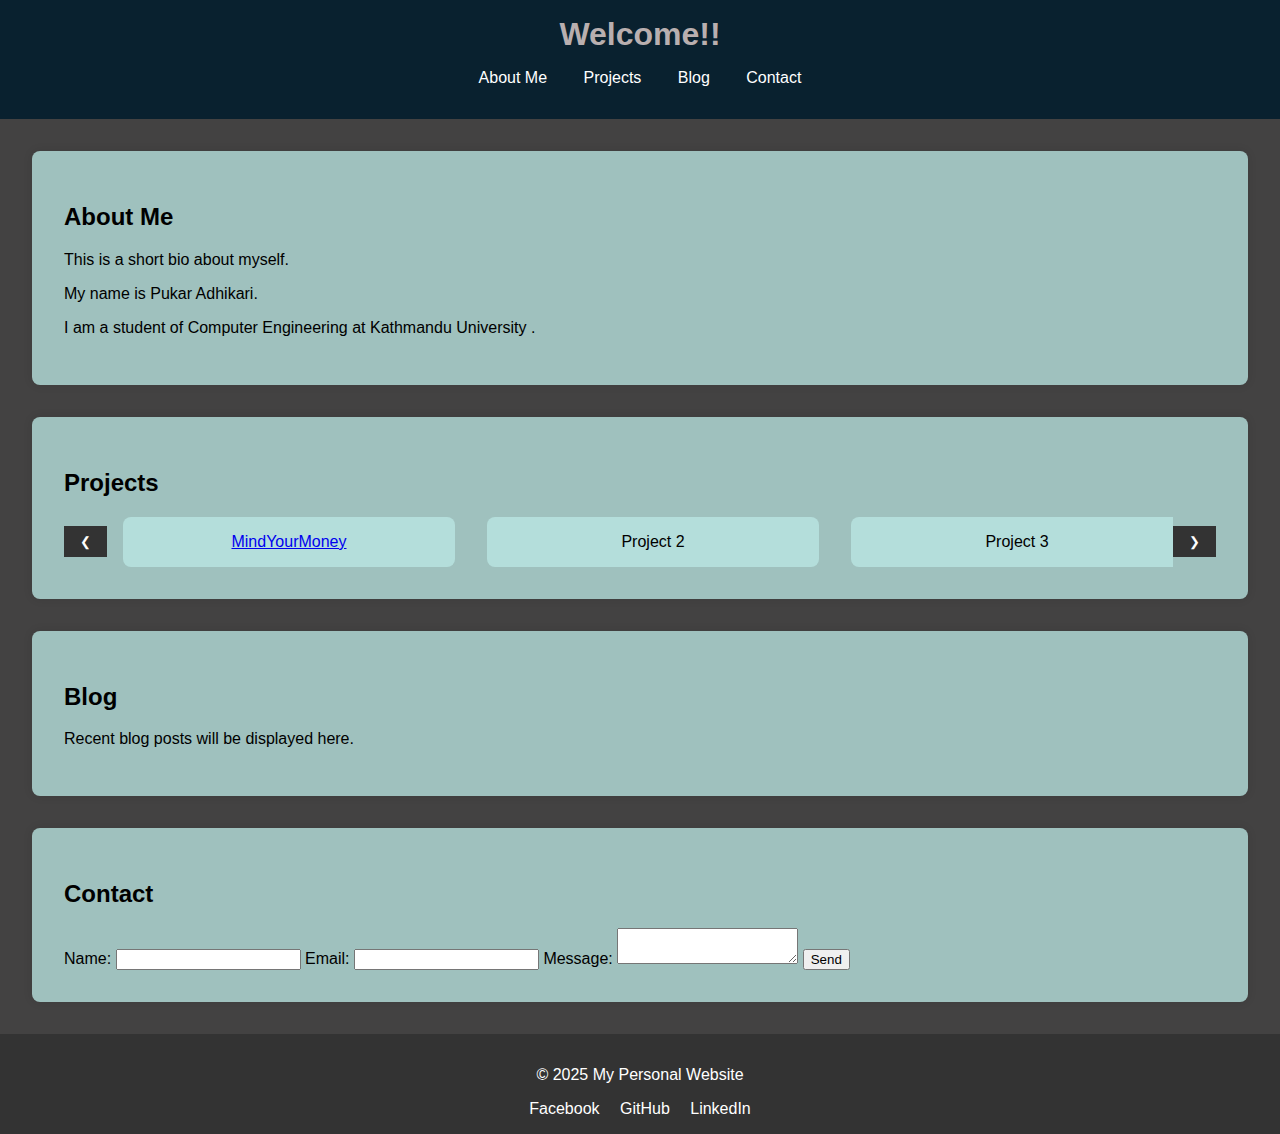
<file: index.html>
<!DOCTYPE html>
<html lang="en">
<head>
    <meta charset="UTF-8">
    <meta name="viewport" content="width=device-width, initial-scale=1.0">
    <title>Pukar Adhikari</title>
    <link rel="icon" type="image/png" sizes="16x16" href="./logo.png" />
    <link rel="stylesheet" href="project.css">
</head>
<body>
    <header>
        <h1>Welcome!!</h1>
        <nav>
            <ul>
                <li><a href="#about">About Me</a></li>
                <li><a href="#projects">Projects</a></li>
                <li><a href="#blog">Blog</a></li>
                <li><a href="#contact">Contact</a></li>
            </ul>
        </nav>
    </header>
    
    <section id="about">
        <h2>About Me</h2>
        <p>This is a short bio about myself.</p>
        <p>My name is Pukar Adhikari.<br>
            </p>
        <p>
           I am a student of Computer Engineering at Kathmandu University .
        </p>
    </section>
    
    <section id="projects">
        <h2>Projects</h2>
        <div class="carousel">
            <button class="prev">&#10094;</button>
            <div class="carousel-content">
               <a href="https://github.com/pukaradhikari1/EndSemProject-1"><div  class="project">MindYourMoney</div></a> 
                <div class="project">Project 2</div>
                <div class="project">Project 3</div>
            </div>
            <button class="next">&#10095;</button>
        </div>
    </section>
    
    <section id="blog">
        <h2>Blog</h2>
        <p>Recent blog posts will be displayed here.</p>
    </section>
    
    <section id="contact">
        <h2>Contact</h2>
        <form>
            <label for="name">Name:</label>
            <input type="text" id="name" name="name" required>
            
            <label for="email">Email:</label>
            <input type="email" id="email" name="email" required>
            
            <label for="message">Message:</label>
            <textarea id="message" name="message" required></textarea>
            
            <button type="submit">Send</button>
        </form>
    </section>
    
    <footer>
        <p>&copy; 2025 My Personal Website</p>
        <div class="social-media">
            <a href="https://www.facebook.com/pukar.adhikari.522/">Facebook</a>
            <a href="https://github.com/pukaradhikari1">GitHub</a>
            <a href="https://www.linkedin.com/in/pukar-adhikari-225b79296/">LinkedIn</a>
        </div>
    </footer>
    
    <script src="script.js"></script>
</body>
</html>
</file>
<file: project.css>
body {
    font-family: Arial, sans-serif;
    margin: 0;
    padding: 0;
    background-color: #434242;
}
h1 {
    width: 20ch;
    white-space: nowrap;
    margin: 0 auto;
    overflow: hidden;
    animation: typing 6s steps(40) infinite alternate-reverse;
}
@keyframes typing {
    from { width: 0; }
    to { width: 20ch; }
    
}

header {
    background-color: hsl(203, 68%, 11%);
    color: rgb(185, 175, 175);
    padding: 1rem 0;
    text-align: center;
    
}

header nav ul {
    list-style: none;
    padding: 0;
}

header nav ul li {
    display: inline;
    margin: 0 1rem;
}

header nav ul li a {
    color: white;
    text-decoration: none;
}

section {
    margin: 2rem;
    padding: 2rem;
    background-color: #bae6e3c6;
    border-radius: 8px;
    box-shadow: 0 0 10px rgba(0, 0, 0, 0.1);
}

.carousel {
    display: flex;
    align-items: center;
}

.carousel .prev, .carousel .next {
    background-color: #333;
    color: white;
    border: none;
    padding: 0.5rem 1rem;
    cursor: pointer;
}

.carousel-content {
    display: flex;
    overflow: hidden;
}

.project {
    min-width: 300px;
    margin: 0 1rem;
    background-color: #bae6e3c6;
    padding: 1rem;
    text-align: center;
    border-radius: 8px;
}

footer {
    text-align: center;
    padding: 1rem;
    background-color: #333;
    color: white;
    margin-top: 2rem;
}

footer .social-media a {
    color: white;
    margin: 0 0.5rem;
    text-decoration: none;
}
</file>
